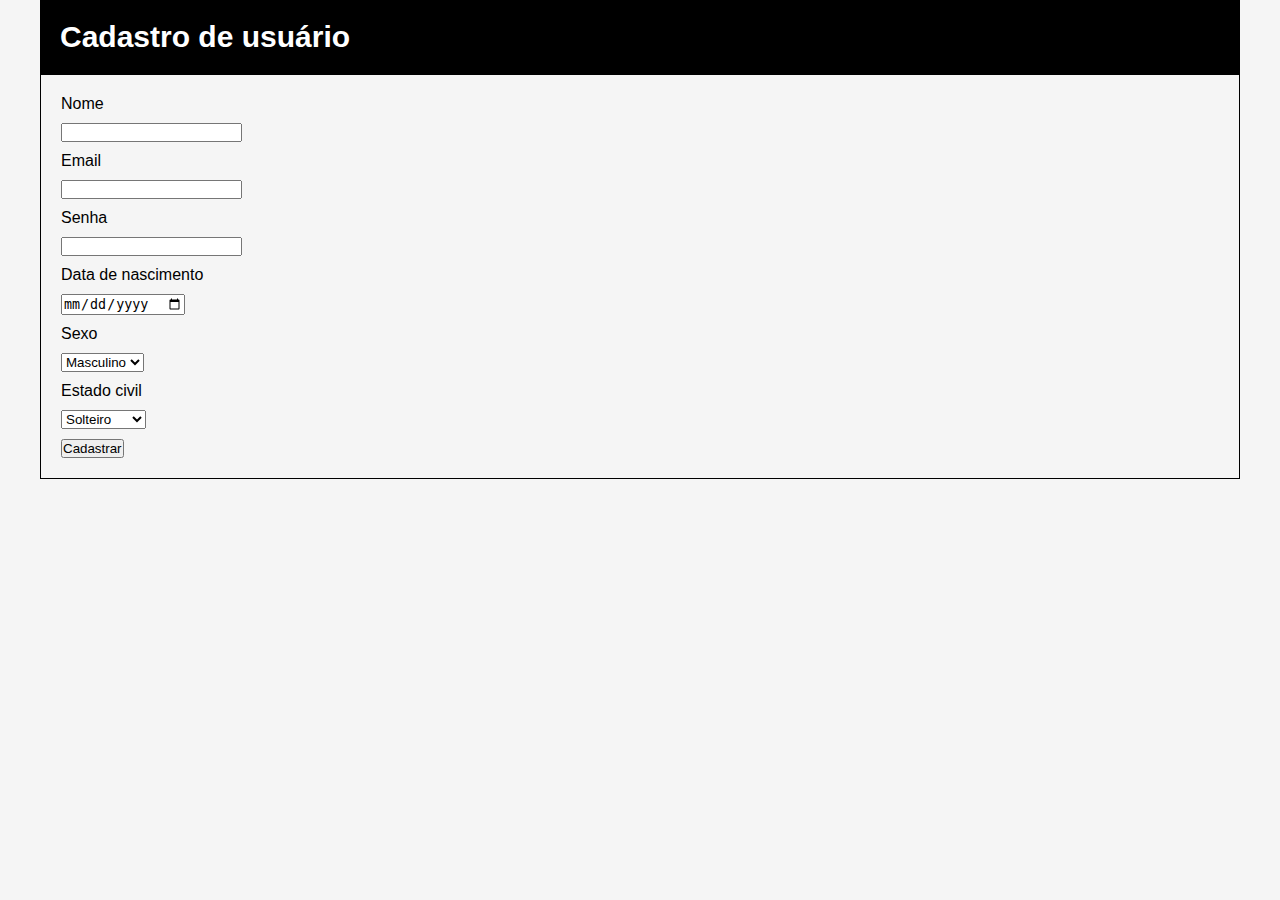
<file: 1.html>
<head>
    <meta charset="UTF-8">
    <meta http-equiv="X-UA-Compatible" content="IE=edge">
    <meta name="viewport" content="width=device-width, initial-scale=1.0">
    <link rel="stylesheet" href="./1.css">
    <title>Cadastro usuário</title>
  </head>
  
  <body>
    <header class="header">
      <h1>Cadastro de usuário</h1>
    </header>
    <div class="container">
      <form action="cadastro.php" method="POST">
        <label for="nome">Nome</label>
        <input type="text" name="nome" id="nome">
        <label for="email">Email</label>
        <input type="email" name="email" id="email">
        <label for="senha">Senha</label>
        <input type="password" name="senha" id="senha">
        <label for="data_nascimento">Data de nascimento</label>
        <input type="date" name="data_nascimento" id="data_nascimento">
        <label for="sexo">Sexo</label>
        <select name="sexo" id="sexo">
          <option value="M">Masculino</option>
          <option value="F">Feminino</option>
        </select>
        <label for="estado_civil">Estado civil</label>
        <select name="estado_civil" id="estado_civil">
          <option value="solteiro">Solteiro</option>
          <option value="casado">Casado</option>
          <option value="divorciado">Divorciado</option>
          <option value="viuvo">Viúvo</option>
          <input type="submit" value="Cadastrar">
      </form>
    </div>
  
  </body>
  
  </html>
</file>
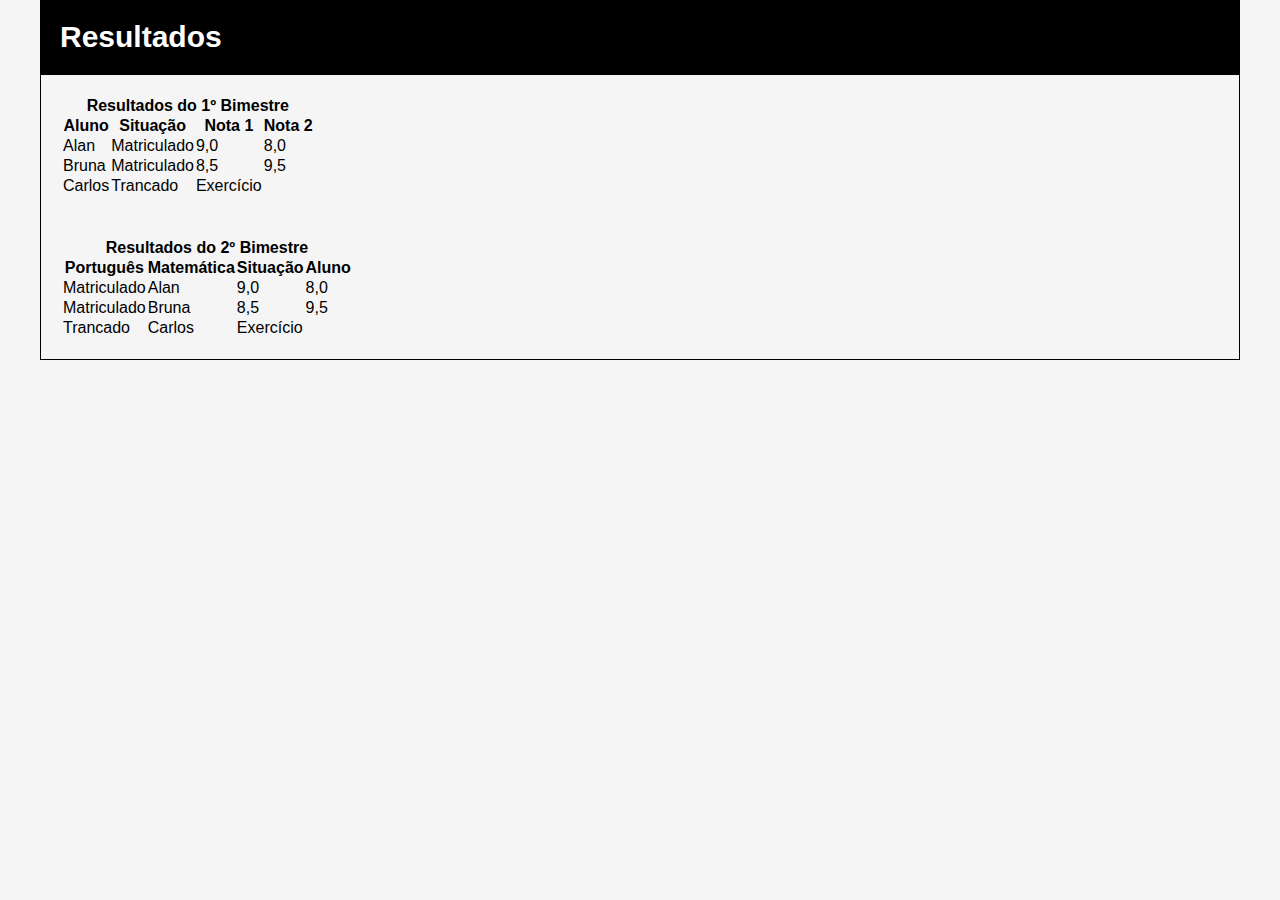
<file: 2.html>
<!DOCTYPE html>
<html lang="en">

<head>
  <meta charset="UTF-8">
  <meta http-equiv="X-UA-Compatible" content="IE=edge">
  <meta name="viewport" content="width=device-width, initial-scale=1.0">
  <link rel="stylesheet" href="2.css">
  <title>Resultados</title>
</head>

<body>
  <header class="header">
    <h1>Resultados</h1>
  </header>
  <div class="container">
    <table>
      <tr>
        <th colspan="4">Resultados do 1º Bimestre</th>
      </tr>
      <tr>
        <th>Aluno</th>
        <th>Situação</th>
        <th>Nota 1</th>
        <th>Nota 2</th>
      </tr>
      <tr>
        <td>Alan</td>
        <td>Matriculado</td>
        <td>9,0</td>
        <td>8,0</td>
      </tr>
      <tr>
        <td>Bruna</td>
        <td>Matriculado</td>
        <td>8,5</td>
        <td>9,5</td>
      </tr>
      <tr>
        <td>Carlos</td>
        <td>Trancado</td>
        <td>Exercício</td>
        <td></td>
      </tr>
    </table>
    <table>
      <tr>
        <th colspan="4">Resultados do 2º Bimestre</th>
      </tr>
      <tr>
        <th>Português</th>
        <th>Matemática</th>
        <th>Situação</th>
        <th>Aluno</th>
      </tr>
      <tr>
        <td>Matriculado</td>
        <td>Alan</td>
        <td>9,0</td>
        <td>8,0</td>
      </tr>
      <tr>
        <td>Matriculado</td>
        <td>Bruna</td>
        <td>8,5</td>
        <td>9,5</td>
      </tr>
      <tr>
        <td>Trancado</td>
        <td>Carlos</td>
        <td>Exercício</td>
        <td></td>
      </tr>
    </table>
  </div>

</body>

</html>
</file>
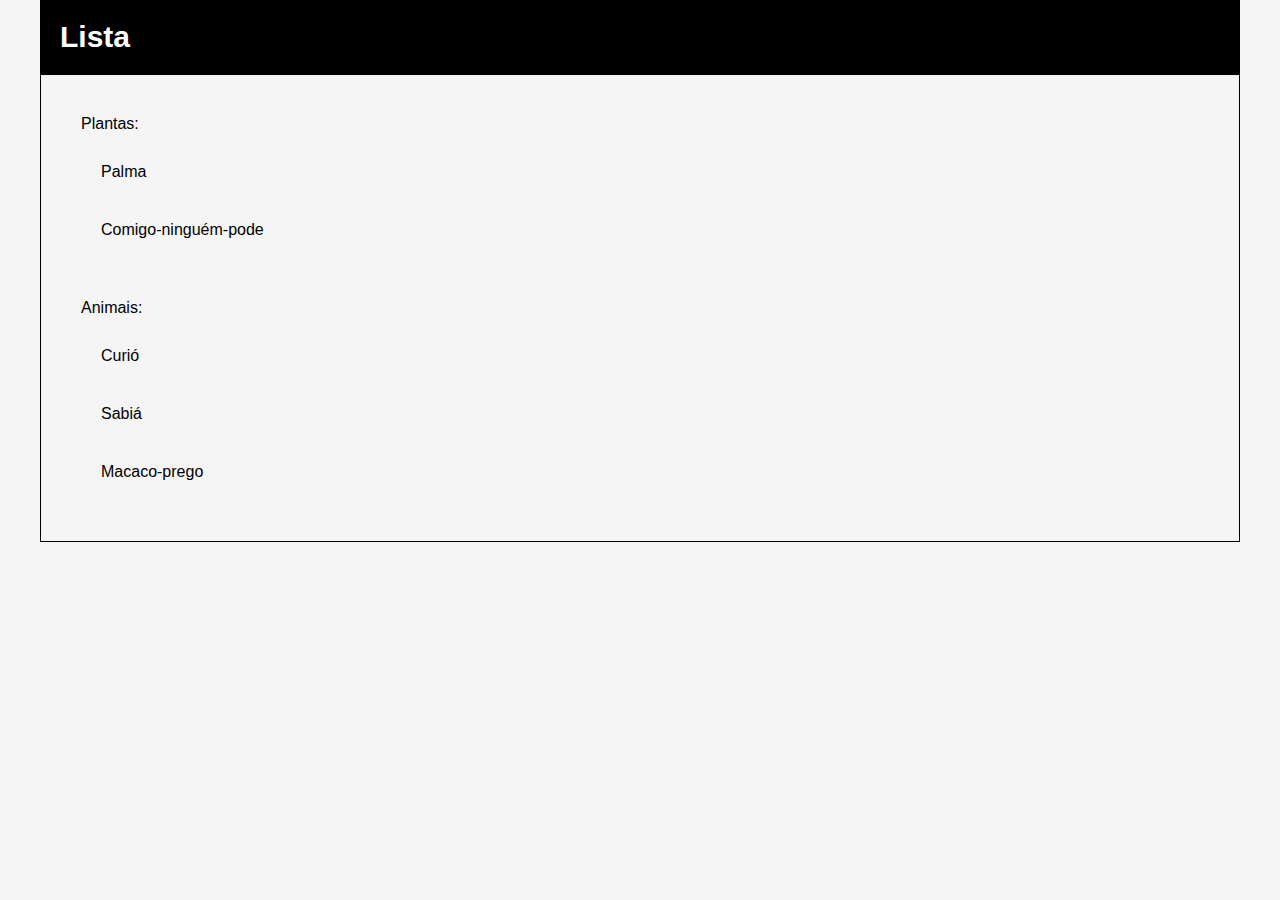
<file: 3.html>
<!DOCTYPE html>
<html lang="en">

<head>
  <meta charset="UTF-8">
  <meta http-equiv="X-UA-Compatible" content="IE=edge">
  <meta name="viewport" content="width=device-width, initial-scale=1.0">
  <link rel="stylesheet" href="3.css">
  <title>Listas</title>
</head>

<body>
  <header class="header">
    <h1>Lista</h1>
  </header>
  <div class="container">
    <li>Plantas:
      <ol>
        <li>Palma</li>
        <li>Comigo-ninguém-pode</li>
      </ol>
    </li>
    <li>Animais:
      <ol>
        <li>Curió</li>
        <li>Sabiá</li>
        <li>Macaco-prego</li>
      </ol>
    </li>
  </div>

</body>

</html>
</file>
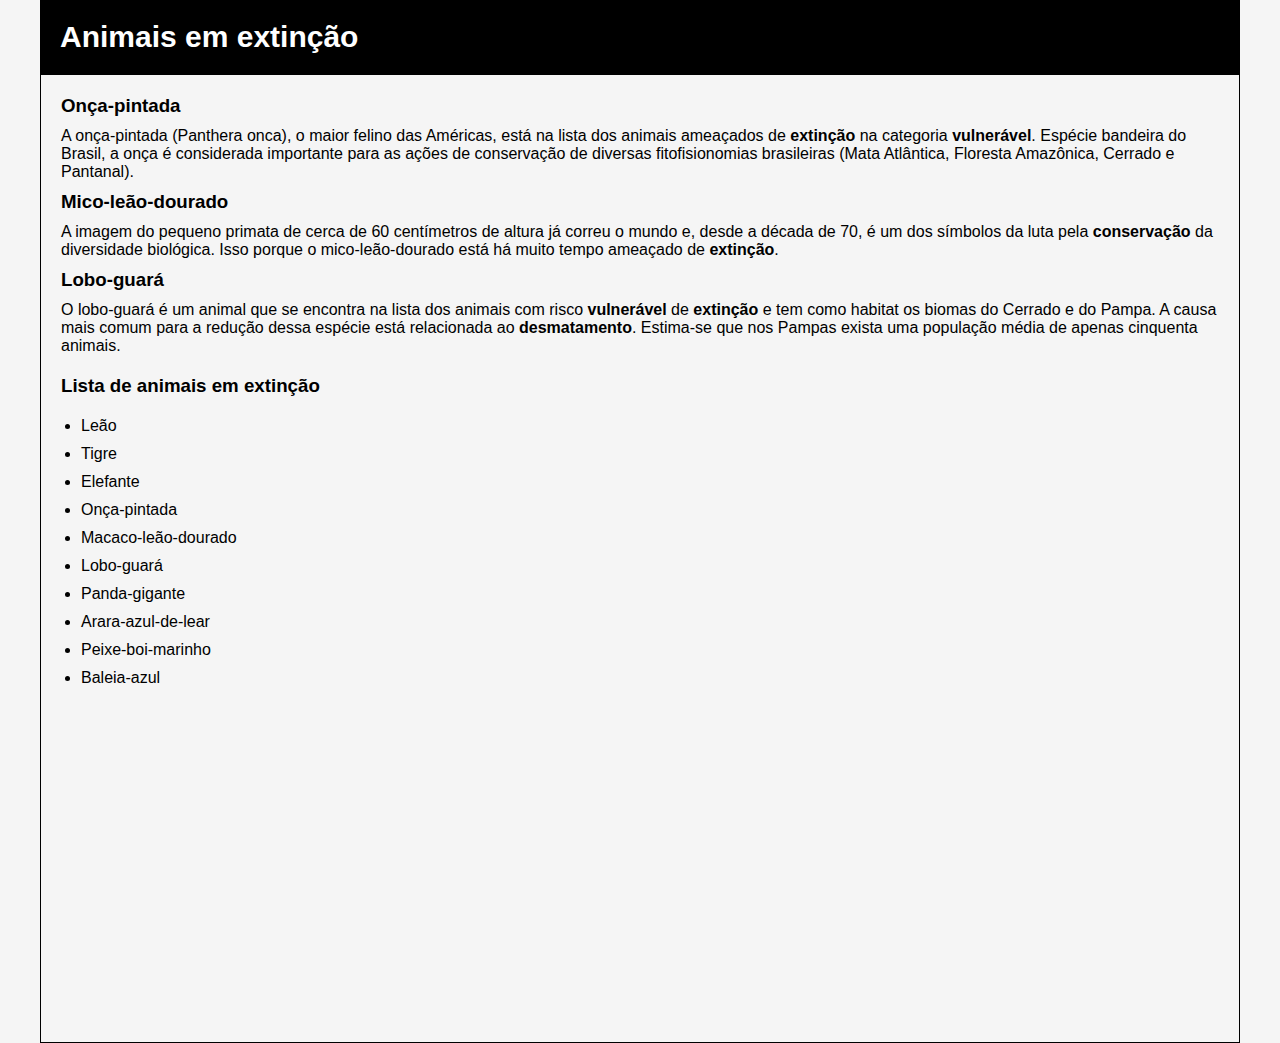
<file: 4.html>
<!DOCTYPE html>
<html lang="en">

<head>
  <meta charset="UTF-8">
  <meta http-equiv="X-UA-Compatible" content="IE=edge">
  <meta name="viewport" content="width=device-width, initial-scale=1.0">
  <link rel="stylesheet" href="4.css">
  <title>Animais em extinção</title>
</head>

<body>
  <header class="header">
    <h1>Animais em extinção</h1>
  </header>

  <div class="container">

    <div class="content">

      <h3>Onça-pintada</h3>
      <p>A onça-pintada (Panthera onca), o maior felino das Américas, está na lista dos animais ameaçados de
        <strong>extinção</strong> na
        categoria <strong>vulnerável</strong>. Espécie bandeira do Brasil, a onça é considerada importante para as ações
        de conservação
        de diversas fitofisionomias brasileiras (Mata Atlântica, Floresta Amazônica, Cerrado e Pantanal).
      </p>

      <h3>Mico-leão-dourado</h3>
      <p>A imagem do pequeno primata de cerca de 60 centímetros de altura já correu o mundo e, desde a década de 70, é
        um dos símbolos da luta pela <strong>conservação</strong> da diversidade biológica. Isso porque o
        mico-leão-dourado está há muito
        tempo ameaçado de <strong>extinção</strong>.</p>

      <h3>Lobo-guará</h3>
      <p>O lobo-guará é um animal que se encontra na lista dos animais com risco <strong>vulnerável</strong> de
        <strong>extinção</strong> e tem como
        habitat os biomas do Cerrado e do Pampa. A causa mais comum para a redução dessa espécie está relacionada ao
        <strong>desmatamento</strong>. Estima-se que nos Pampas exista uma população média de apenas cinquenta animais.
      </p>

    </div>

    <h3>Lista de animais em extinção</h3>
    <ul>
      <li>Leão</li>
      <li>Tigre</li>
      <li>Elefante</li>
      <li>Onça-pintada</li>
      <li>Macaco-leão-dourado</li>
      <li>Lobo-guará</li>
      <li>Panda-gigante</li>
      <li>Arara-azul-de-lear</li>
      <li>Peixe-boi-marinho</li>
      <li>Baleia-azul</li>
    </ul>

    <iframe width="560" height="315" src="https://www.youtube.com/embed/PAQIDE1lLsY" title="YouTube video player"
      frameborder="0"
      allow="accelerometer; autoplay; clipboard-write; encrypted-media; gyroscope; picture-in-picture; web-share"
      allowfullscreen></iframe>
  </div>
</body>

</html>
</file>
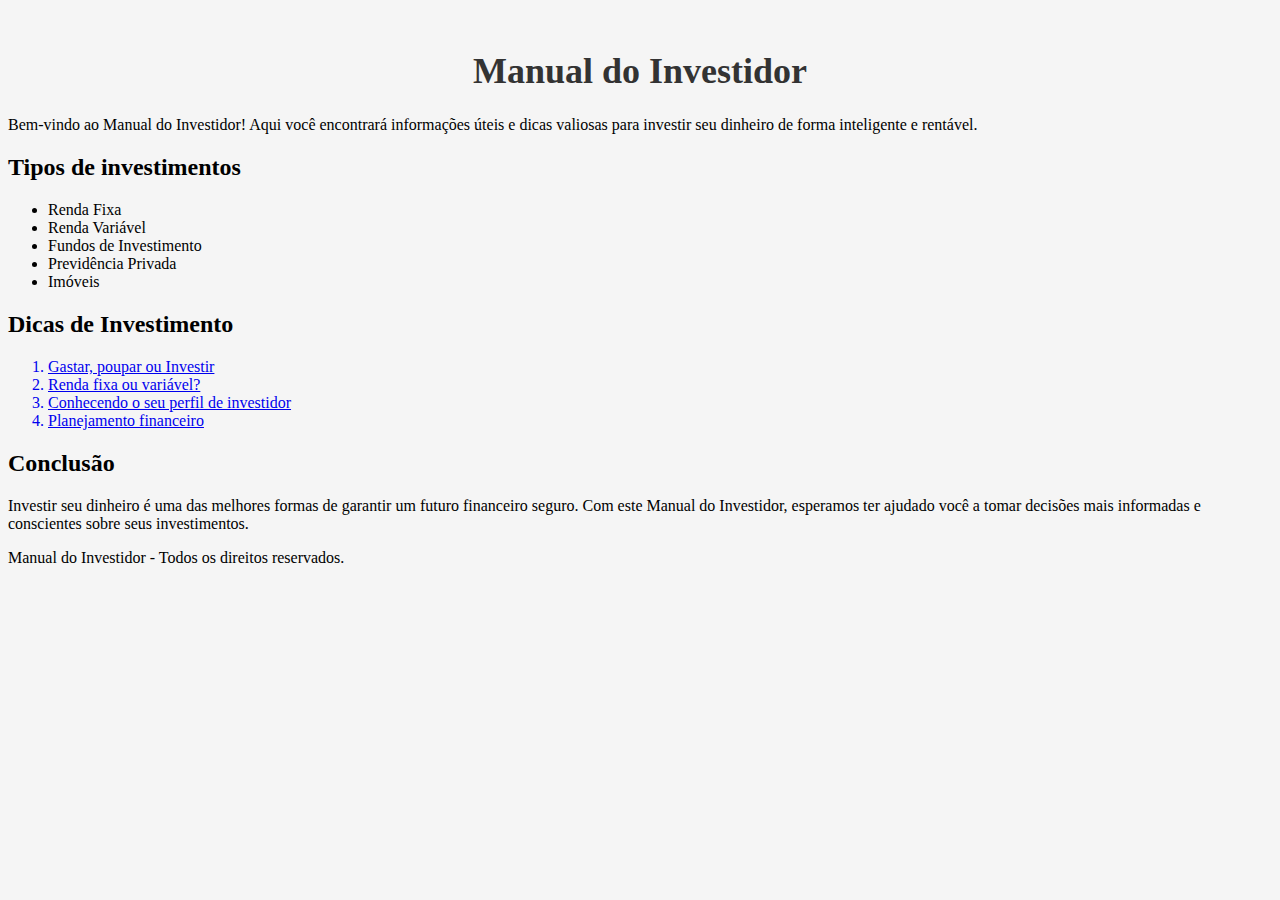
<file: 5.html>
<!DOCTYPE html>
<html>
  <head>
    <title>Manual do Investidor</title>
    <link rel="stylesheet" type="text/css" href="./5.css" />
  </head>
  <body>
    <header>
<h1>Manual do Investidor</h1>
    </header>
    <main>
      <p>
        Bem-vindo ao Manual do Investidor! Aqui você encontrará informações
        úteis e dicas valiosas para investir seu dinheiro de forma inteligente e
        rentável.
      </p>
      <h2>Tipos de investimentos</h2>
      <ul>
        <li>Renda Fixa</li>
        <li>Renda Variável</li>
        <li>Fundos de Investimento</li>
        <li>Previdência Privada</li>
        <li>Imóveis</li>
      </ul>
      <h2>Dicas de Investimento</h2>
      <ol>
        <a
          href="https://christianosantos.com/files/cs1/manual-do-investidor/pagina-01.html"
        >
          <li>Gastar, poupar ou Investir</li>
        </a>
        <a
          href="https://christianosantos.com/files/cs1/manual-do-investidor/pagina-02.html"
        >
          <li>Renda fixa ou variável?</li>
        </a>
        <a
          href="https://christianosantos.com/files/cs1/manual-do-investidor/pagina-03.html"
        >
          <li>Conhecendo o seu perfil de investidor</li>
        </a>
        <a
          href="https://christianosantos.com/files/cs1/manual-do-investidor/pagina-04.html"
        >
          <li>Planejamento financeiro</li>
        </a>
      </ol>
      <h2>Conclusão</h2>
      <p>
        Investir seu dinheiro é uma das melhores formas de garantir um futuro
        financeiro seguro. Com este Manual do Investidor, esperamos ter ajudado
        você a tomar decisões mais informadas e conscientes sobre seus
        investimentos.
      </p>
    </main>
    <footer>
      <p>Manual do Investidor - Todos os direitos reservados.</p>
    </footer>
  </body>
</html>
</file>
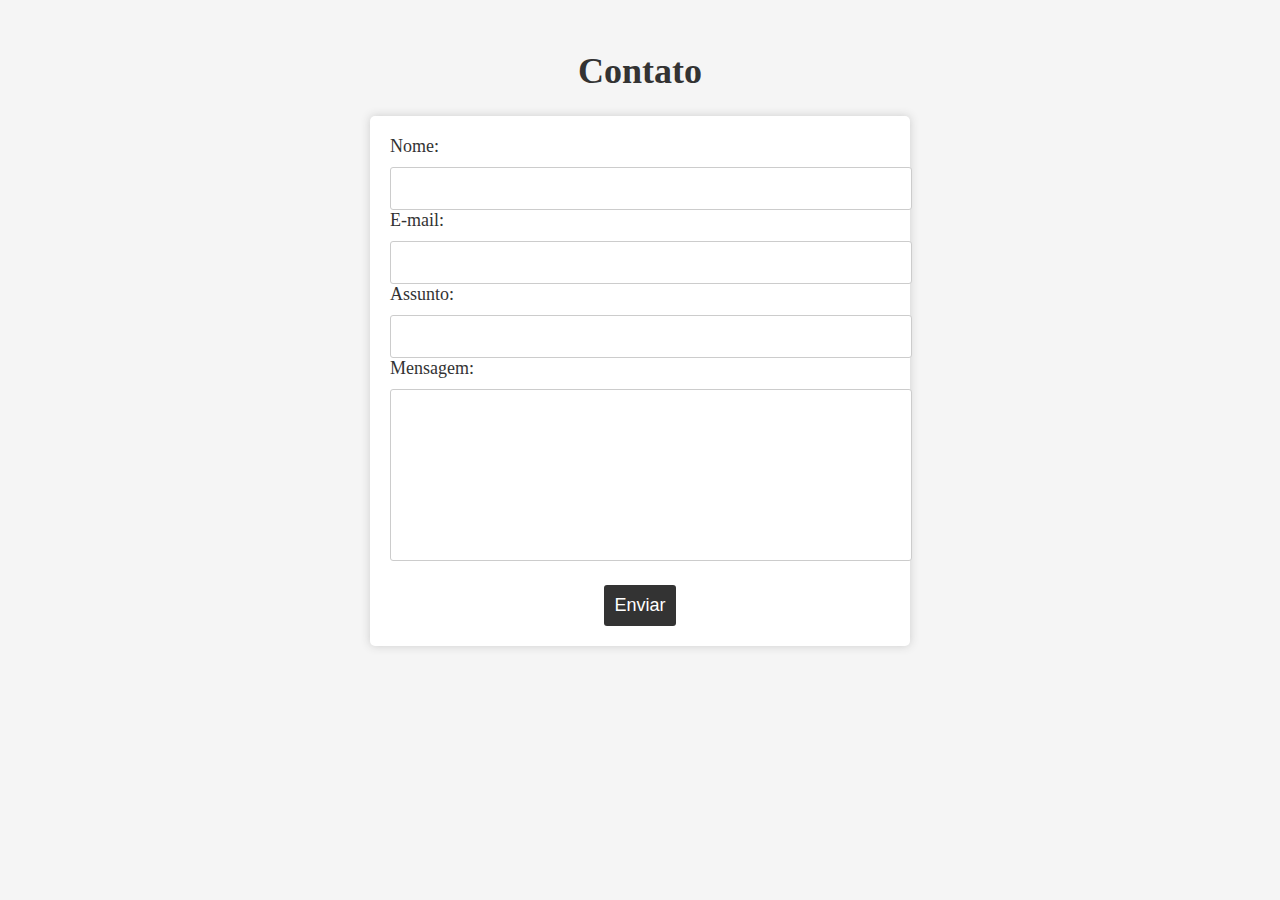
<file: 6.html>
<!DOCTYPE html>
<html>
  <head>
    <title>Pagina de contato</title>
    <link rel="stylesheet" type="text/css" href="./6.css" />
  </head>
  <body>
    <div class="container">
      <h1>Contato</h1>
      <form>
        <label for="name">Nome:</label>
        <input type="text" id="name" name="name" />

        <label for="email">E-mail:</label>
        <input type="email" id="email" name="email" />

        <label for="subject">Assunto:</label>
        <input type="text" id="subject" name="subject" />

        <label for="message">Mensagem:</label>
        <textarea id="message" name="message" rows="5" cols="40"></textarea>

        <input type="submit" value="Enviar" />
      </form>
    </div>
  </body>
</html>
</file>
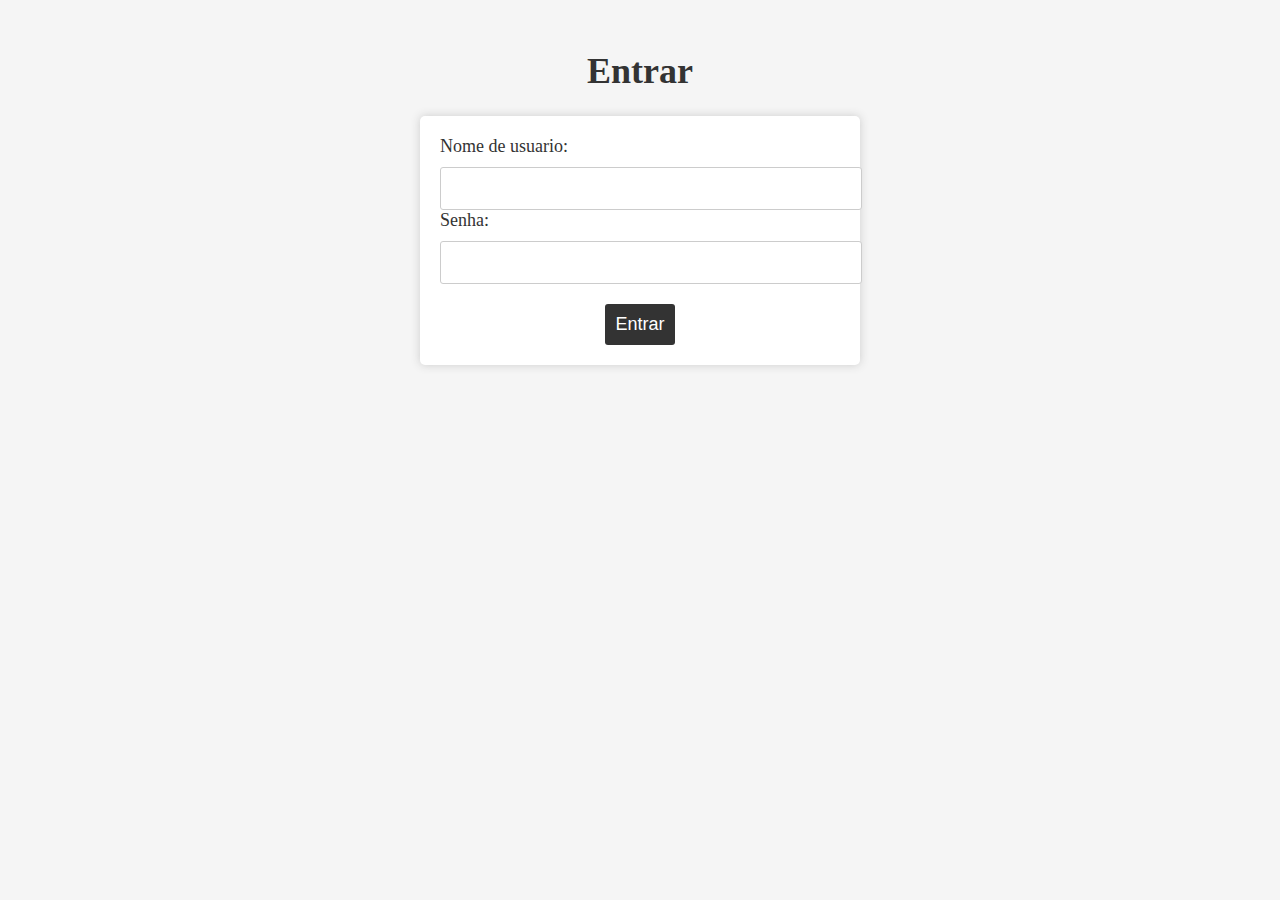
<file: 7.html>
<!DOCTYPE html>
<html>
  <head>
    <title>Pagina de login</title>
    <link rel="stylesheet" type="text/css" href="./7.css" />
  </head>
  <body>
    <div class="container">
      <h1>Entrar</h1>
      <form>
        <label for="username">Nome de usuario:</label>
        <input type="text" id="username" name="username" />

        <label for="password">Senha:</label>
        <input type="password" id="password" name="password" />

        <input type="submit" value="Entrar" />
      </form>
    </div>
  </body>
</html>
</file>
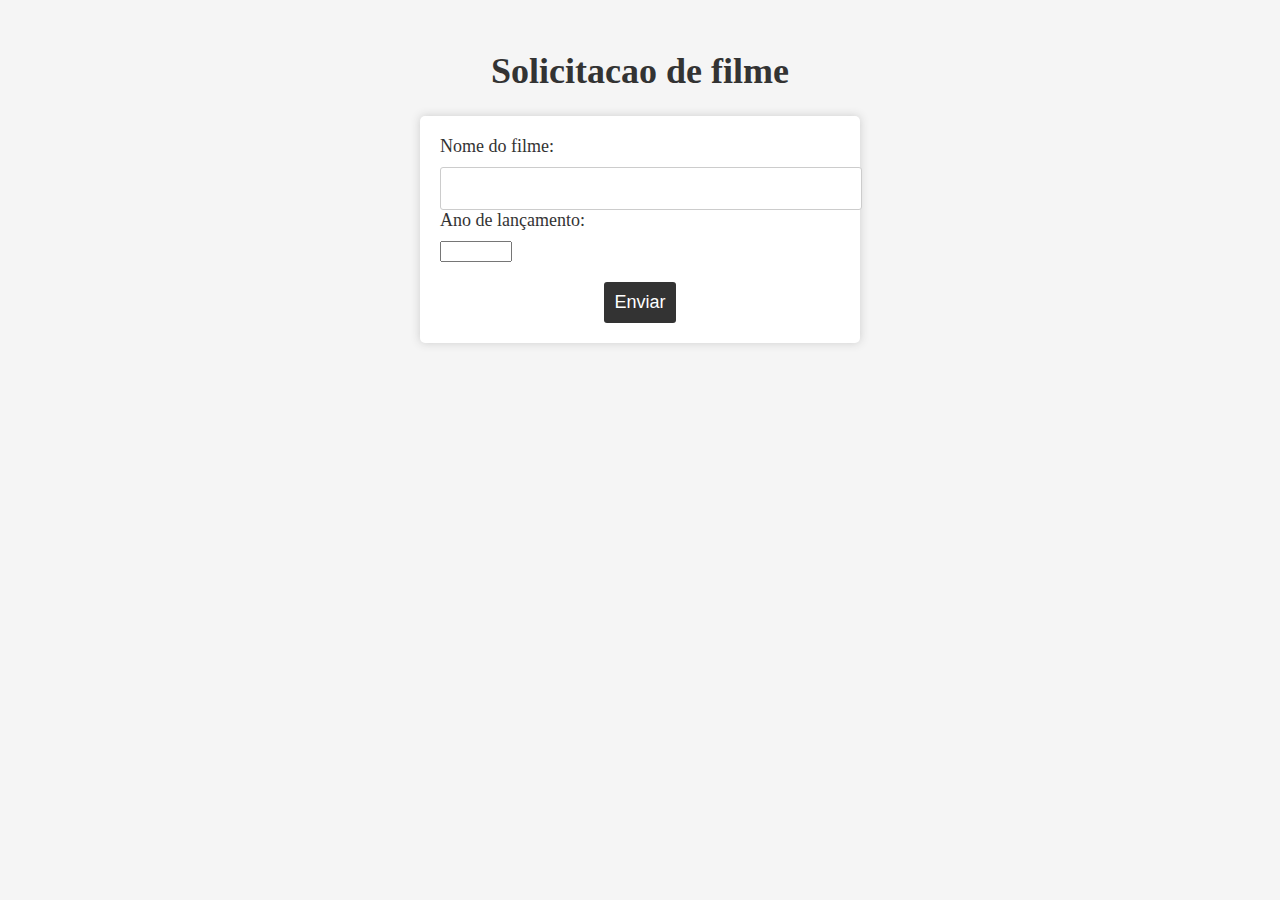
<file: 8.html>
<!DOCTYPE html>
<html>
  <head>
    <title>Pagina de solicitacao de filme</title>
    <link rel="stylesheet" type="text/css" href="./8.css" />
  </head>
  <body>
    <div class="container">
      <h1>Solicitacao de filme</h1>
      <form>
        <label for="name">Nome do filme:</label>
        <input type="text" id="name" name="name" />

        <label for="year">Ano de lançamento:</label>
        <input type="number" id="year" name="year" min="1800" max="2099" />

        <input type="submit" value="Enviar" />
      </form>
    </div>
  </body>
</html>
</file>
<file: 1.css>
* {
    margin: 0;
    padding: 0;
    box-sizing: border-box;
  }
  
  body {
    font-family: 'Poppins', sans-serif;
    background-color: #f5f5f5;
    width: 100%;
  }
  
  .header {
    margin: 0 auto;
    background-color: #000;
    color: #fff;
    padding: 20px;
    max-width: 1200px;
  
  }
  
  .header h1 {
    font-size: 30px;
  }
  
  .container {
    max-width: 1200px;
    margin: 0 auto;
    border: 1px solid #000;
  }
  
  .container form {
    padding: 20px;
    display: flex;
    flex-direction: column;
    align-items: flex-start;
    gap: 10px;
  }
</file>
<file: 2.css>
* {
    margin: 0;
    padding: 0;
    box-sizing: border-box;
  }
  
  body {
    font-family: 'Poppins', sans-serif;
    background-color: #f5f5f5;
    width: 100%;
  }
  
  .header {
    margin: 0 auto;
    background-color: #000;
    color: #fff;
    padding: 20px;
    max-width: 1200px;
  
  }
  
  .header h1 {
    font-size: 30px;
  }
  
  .container {
    max-width: 1200px;
    margin: 0 auto;
    border: 1px solid #000;
  }
  
  .container table {
    padding: 20px;
    display: flex;
    flex-direction: column;
    align-items: flex-start;
    gap: 10px;
  }
</file>
<file: 3.css>
* {
    margin: 0;
    padding: 0;
    box-sizing: border-box;
  }
  
  body {
    font-family: 'Poppins', sans-serif;
    background-color: #f5f5f5;
    width: 100%;
  }
  
  .header {
    margin: 0 auto;
    background-color: #000;
    color: #fff;
    padding: 20px;
    max-width: 1200px;
  
  }
  
  .header h1 {
    font-size: 30px;
  }
  
  .container {
    max-width: 1200px;
    margin: 0 auto;
    border: 1px solid #000;
    padding: 20px;
  }
  
  .container li {
    padding: 20px;
    display: flex;
    flex-direction: column;
    align-items: flex-start;
    gap: 10px;
  }
</file>
<file: 4.css>
* {
    margin: 0;
    padding: 0;
    box-sizing: border-box;
  }
  
  body {
    font-family: 'Poppins', sans-serif;
    background-color: #f5f5f5;
    width: 100%;
  }
  
  .header {
    margin: 0 auto;
    background-color: #000;
    color: #fff;
    padding: 20px;
    max-width: 1200px;
  
  }
  
  .header h1 {
    font-size: 30px;
  }
  
  .container {
    max-width: 1200px;
    margin: 0 auto;
    border: 1px solid #000;
    padding: 20px;
    /* gap: 10px; */
    display: flex;
    flex-direction: column;
  }
  
  .container .content {
    display: flex;
    flex-direction: column;
    align-items: flex-start;
    gap: 10px;
    margin-bottom: 20px;
  }
  
  .container ul {
    padding: 20px;
    display: flex;
    flex-direction: column;
    align-items: flex-start;
    gap: 10px;
  }
</file>
<file: 5.css>
body {
    background-color: #f5f5f5;
  }
  
  h1 {
    text-align: center;
    color: #333333;
    font-size: 36px;
    margin-top: 50px;
  }
  
  form {
    margin: 0 auto;
    width: 500px;
    padding: 20px;
    background-color: #ffffff;
    border-radius: 5px;
    box-shadow: 0px 0px 10px #cccccc;
  }
  
  label {
    display: block;
    margin-bottom: 10px;
    color: #333333;
    font-size: 18px;
  }
  
  input[type="text"],
  input[type="email"],
  textarea {
    width: 100%;
    padding: 10px;
    font-size: 18px;
    border: 1px solid #cccccc;
    border-radius: 3px;
  }7
  
  textarea {
    height: 150px;
    resize: none;
  }
  
  input[type="submit"] {
    display: block;
    margin: 20px auto 0;
    padding: 10px;
    font-size: 18px;
    background-color: #333333;
    color: #ffffff;
    border: none;
    border-radius: 3px;
    cursor: pointer;
  }
</file>
<file: 6.css>
body {
    background-color: #f5f5f5;
  }
  
  h1 {
    text-align: center;
    color: #333333;
    font-size: 36px;
    margin-top: 50px;
  }
  
  form {
    margin: 0 auto;
    width: 500px;
    padding: 20px;
    background-color: #ffffff;
    border-radius: 5px;
    box-shadow: 0px 0px 10px #cccccc;
  }
  
  label {
    display: block;
    margin-bottom: 10px;
    color: #333333;
    font-size: 18px;
  }
  
  input[type="text"],
  input[type="email"],
  textarea {
    width: 100%;
    padding: 10px;
    font-size: 18px;
    border: 1px solid #cccccc;
    border-radius: 3px;
  }
  
  textarea {
    height: 150px;
    resize: none;
  }
  
  input[type="submit"] {
    display: block;
    margin: 20px auto 0;
    padding: 10px;
    font-size: 18px;
    background-color: #333333;
    color: #ffffff;
    border: none;
    border-radius: 3px;
    cursor: pointer;
  }
</file>
<file: 7.css>
body {
    background-color: #f5f5f5;
  }
  
  h1 {
    text-align: center;
    color: #333333;
    font-size: 36px;
    margin-top: 50px;
  }
  
  form {
    margin: 0 auto;
    width: 400px;
    padding: 20px;
    background-color: #ffffff;
    border-radius: 5px;
    box-shadow: 0px 0px 10px #cccccc;
  }
  
  label {
    display: block;
    margin-bottom: 10px;
    color: #333333;
    font-size: 18px;
  }
  
  input[type="text"],
  input[type="password"] {
    width: 100%;
    padding: 10px;
    font-size: 18px;
    border: 1px solid #cccccc;
    border-radius: 3px;
  }
  
  input[type="submit"] {
    display: block;
    margin: 20px auto 0;
    padding: 10px;
    font-size: 18px;
    background-color: #333333;
    color: #ffffff;
    border: none;
    border-radius: 3px;
    cursor: pointer;
  }
</file>
<file: 8.css>
body {
    background-color: #f5f5f5;
  }
  
  h1 {
    text-align: center;
    color: #333333;
    font-size: 36px;
    margin-top: 50px;
  }
  
  form {
    margin: 0 auto;
    width: 400px;
    padding: 20px;
    background-color: #ffffff;
    border-radius: 5px;
    box-shadow: 0px 0px 10px #cccccc;
  }
  
  label {
    display: block;
    margin-bottom: 10px;
    color: #333333;
    font-size: 18px;
  }
  
  input[type="text"] {
    width: 100%;
    padding: 10px;
    font-size: 18px;
    border: 1px solid #cccccc;
    border-radius: 3px;
  }
  
  input[type="submit"] {
    display: block;
  margin: 20px auto 0;
    padding: 10px;
    font-size: 18px;
    background-color: #333333;
    color: #ffffff;
    border: none;
    border-radius: 3px;
    cursor: pointer;
  }
</file>
